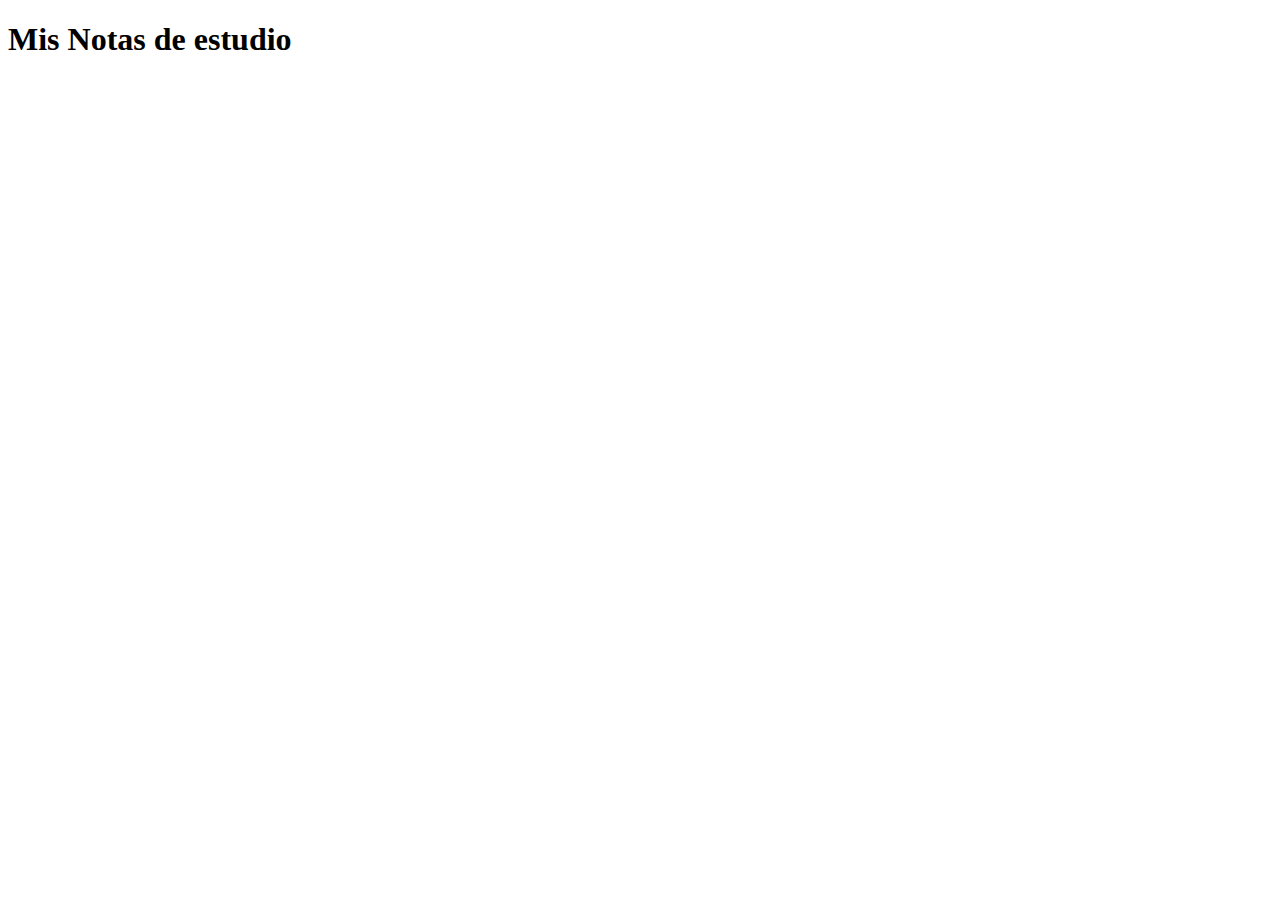
<file: index.html>
<!DOCTYPE html>
<html lang="en">
<head>
    <meta charset="UTF-8">
    <meta http-equiv="X-UA-Compatible" content="IE=edge">
    <meta name="viewport" content="width=device-width, initial-scale=1.0">
    <title>Notas de estudio | Laura Benavides</title>
</head>
<body>
    <div class="wrapper">
        <section id="header">
            <h1>Mis Notas de estudio</h1>
        </section>
    </div>
    
</body>
</html>
</file>
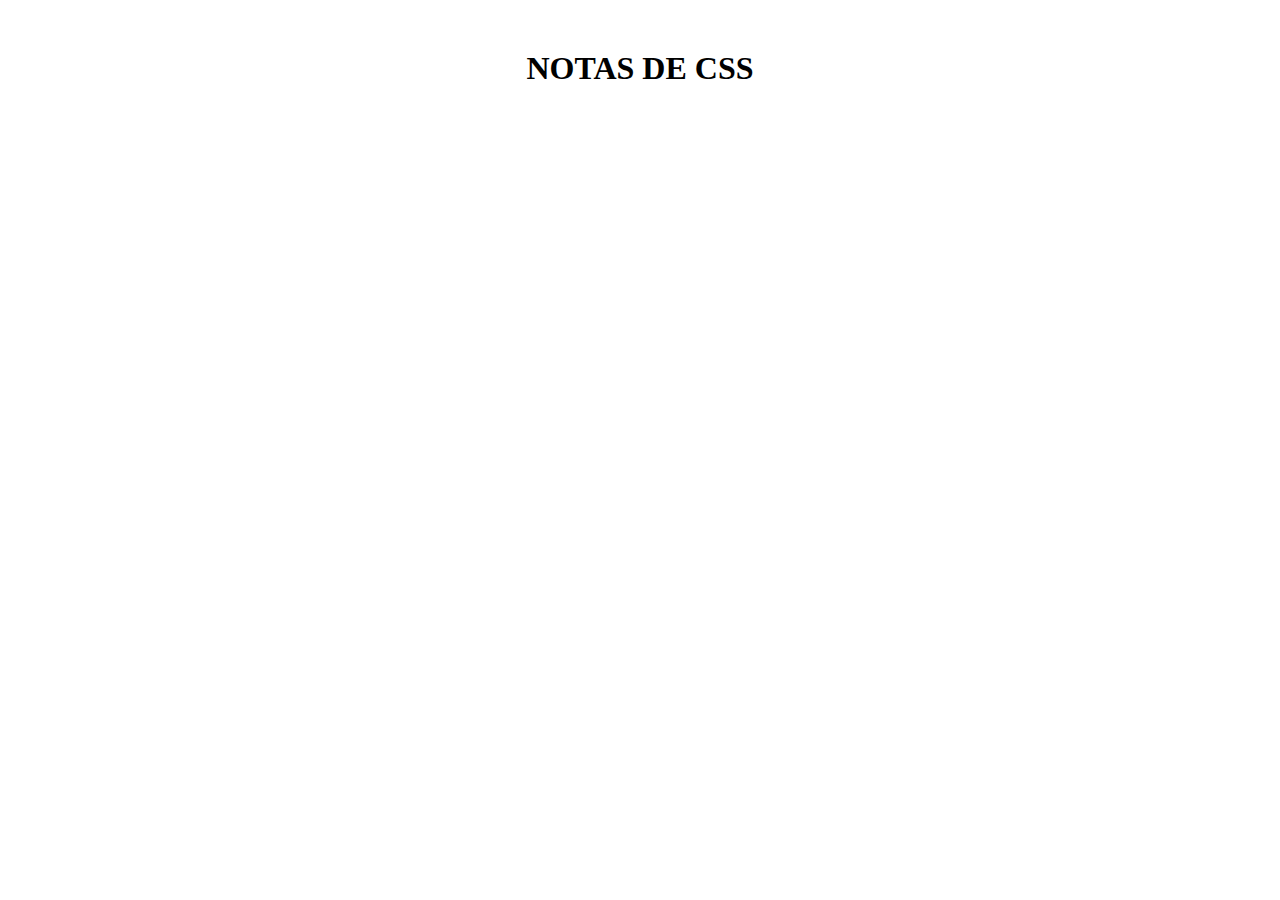
<file: Notas CSS/index.html>
<!DOCTYPE html>
<html lang="en">
<head>
    <meta charset="UTF-8">
    <meta http-equiv="X-UA-Compatible" content="IE=edge">
    <meta name="viewport" content="width=device-width, initial-scale=1.0">
    <link rel="stylesheet" href="css/styles.css">
    <link rel="stylesheet" href="https://cdn.jsdelivr.net/npm/bootstrap-icons@1.8.1/font/bootstrap-icons.css">
    <title>Notas Git / GitHub</title>
</head>
<body>
    <div class="wrapper">
        <section class="banner">
            <header>
                <h1>NOTAS DE CSS</h1>
            </header>
        </section>
        <div class="git-content">
            <section id="general">
                
            </section>
            <section id="install">

            </section>
            <section id="config">


            </section>

        </div>

    </div>
    
</body>
</html>
</file>
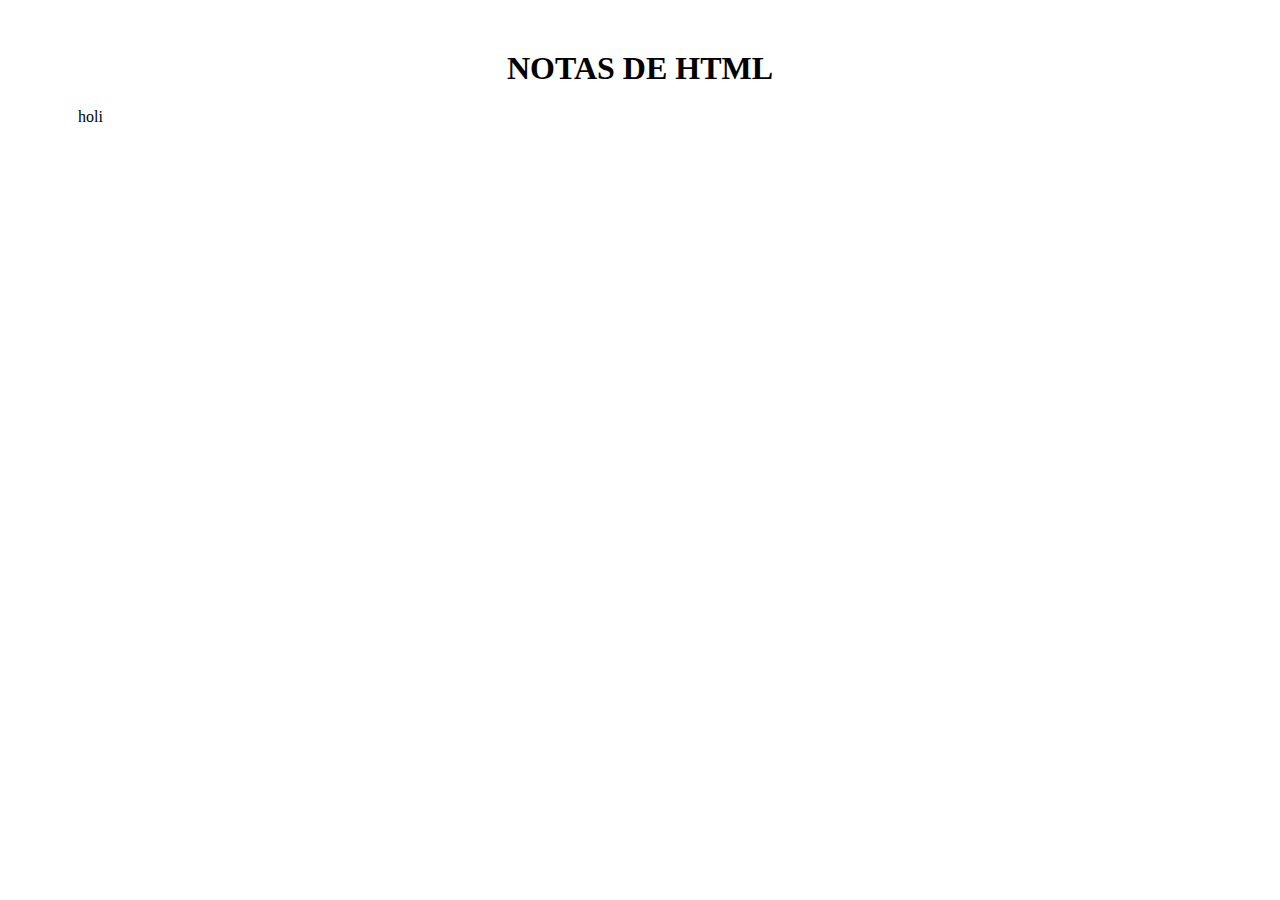
<file: Notas JavaScript/index.html>
<!DOCTYPE html>
<html lang="en">
<head>
    <meta charset="UTF-8">
    <meta http-equiv="X-UA-Compatible" content="IE=edge">
    <meta name="viewport" content="width=device-width, initial-scale=1.0">
    <link rel="stylesheet" href="css/styles.css">
    <link rel="stylesheet" href="https://cdn.jsdelivr.net/npm/bootstrap-icons@1.8.1/font/bootstrap-icons.css">
    <title>Notas Git / GitHub</title>
</head>
<body>
    <div class="wrapper">
        <section class="banner">
            <header>
                <h1>NOTAS DE HTML</h1>
                <p>holi</p>
            </header>
        </section>
        <div class="git-content">
            <section id="general">
                
            </section>
            <section id="install">

            </section>
            <section id="config">


            </section>

        </div>

    </div>
    
</body>
</html>
</file>
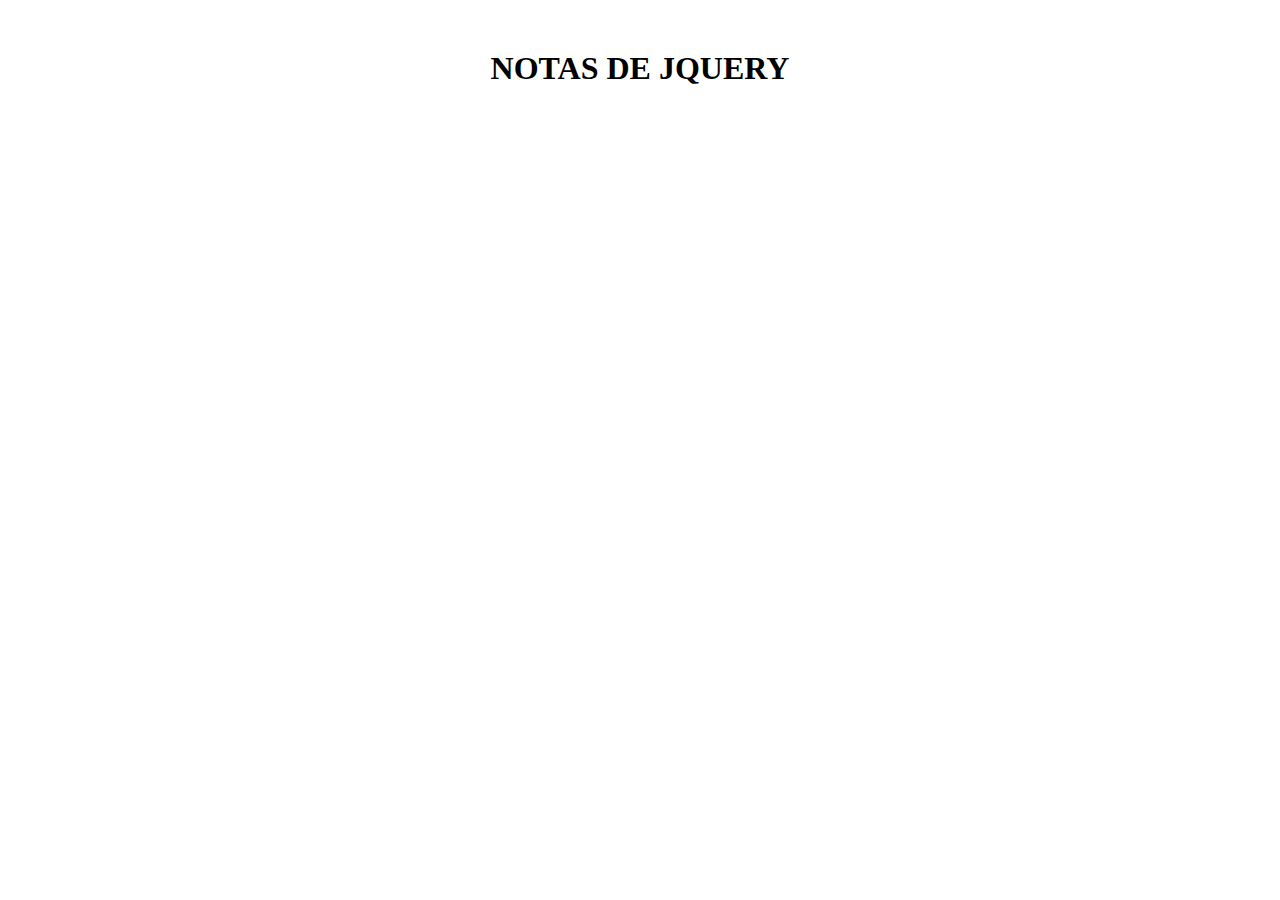
<file: Notas JQuery/index.html>
<!DOCTYPE html>
<html lang="en">
<head>
    <meta charset="UTF-8">
    <meta http-equiv="X-UA-Compatible" content="IE=edge">
    <meta name="viewport" content="width=device-width, initial-scale=1.0">
    <link rel="stylesheet" href="css/styles.css">
    <link rel="stylesheet" href="https://cdn.jsdelivr.net/npm/bootstrap-icons@1.8.1/font/bootstrap-icons.css">
    <title>Notas Git / GitHub</title>
</head>
<body>
    <div class="wrapper">
        <section class="banner">
            <header>
                <h1>NOTAS DE JQUERY</h1>
            </header>
        </section>
        <div class="git-content">
            <section id="general">
                
            </section>
            <section id="install">

            </section>
            <section id="config">


            </section>

        </div>

    </div>
</body>
</html>
</file>
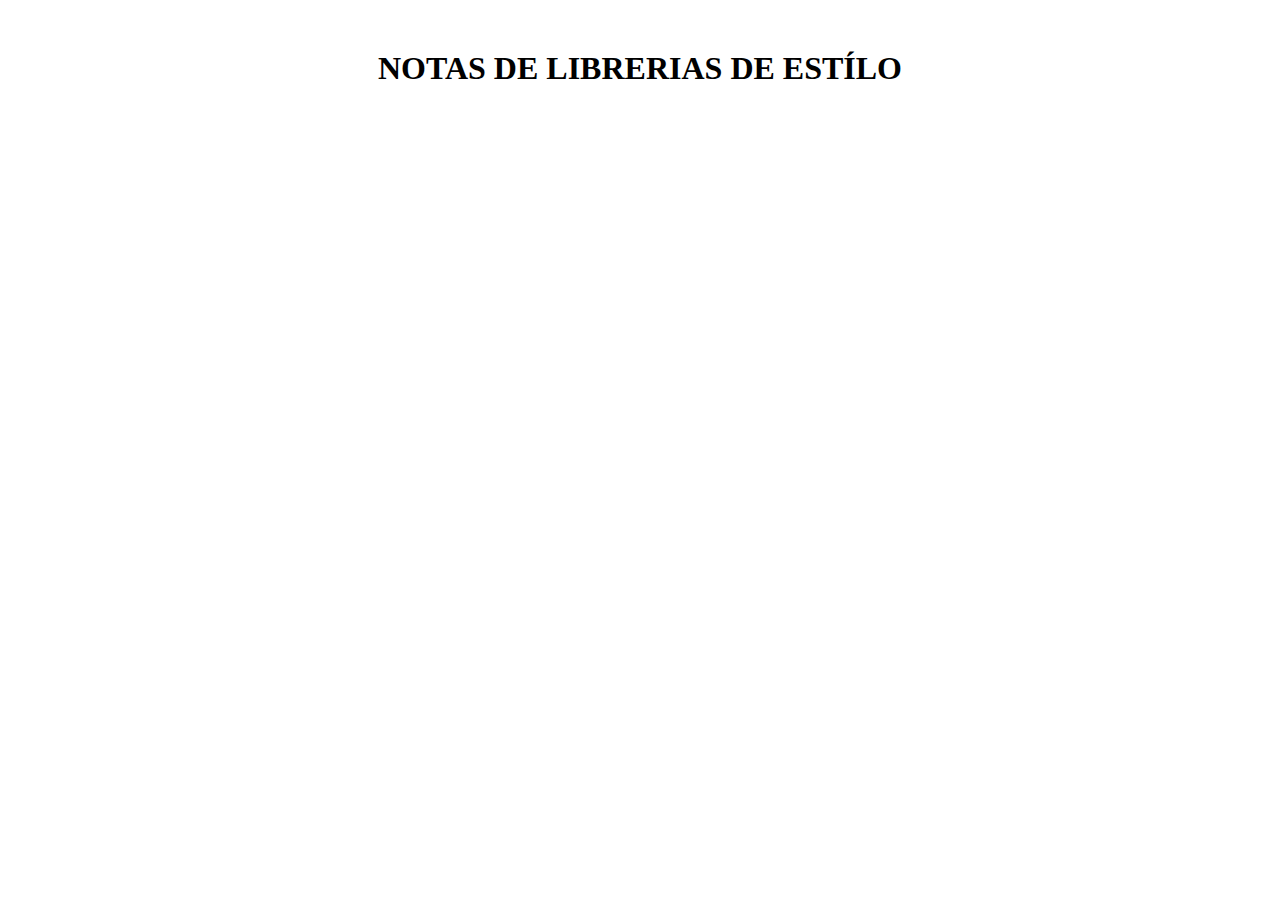
<file: Notas Librerías de estílo/index.html>
<!DOCTYPE html>
<html lang="en">
<head>
    <meta charset="UTF-8">
    <meta http-equiv="X-UA-Compatible" content="IE=edge">
    <meta name="viewport" content="width=device-width, initial-scale=1.0">
    <link rel="stylesheet" href="css/styles.css">
    <link rel="stylesheet" href="https://cdn.jsdelivr.net/npm/bootstrap-icons@1.8.1/font/bootstrap-icons.css">
    <title>Notas Git / GitHub</title>
</head>
<body>
    <div class="wrapper">
        <section class="banner">
            <header>
                <h1>NOTAS DE LIBRERIAS DE ESTÍLO</h1>
            </header>
        </section>
        <div class="git-content">
            <section id="general">
                
            </section>
            <section id="install">

            </section>
            <section id="config">


            </section>

        </div>

    </div>
</body>
</html>
</file>
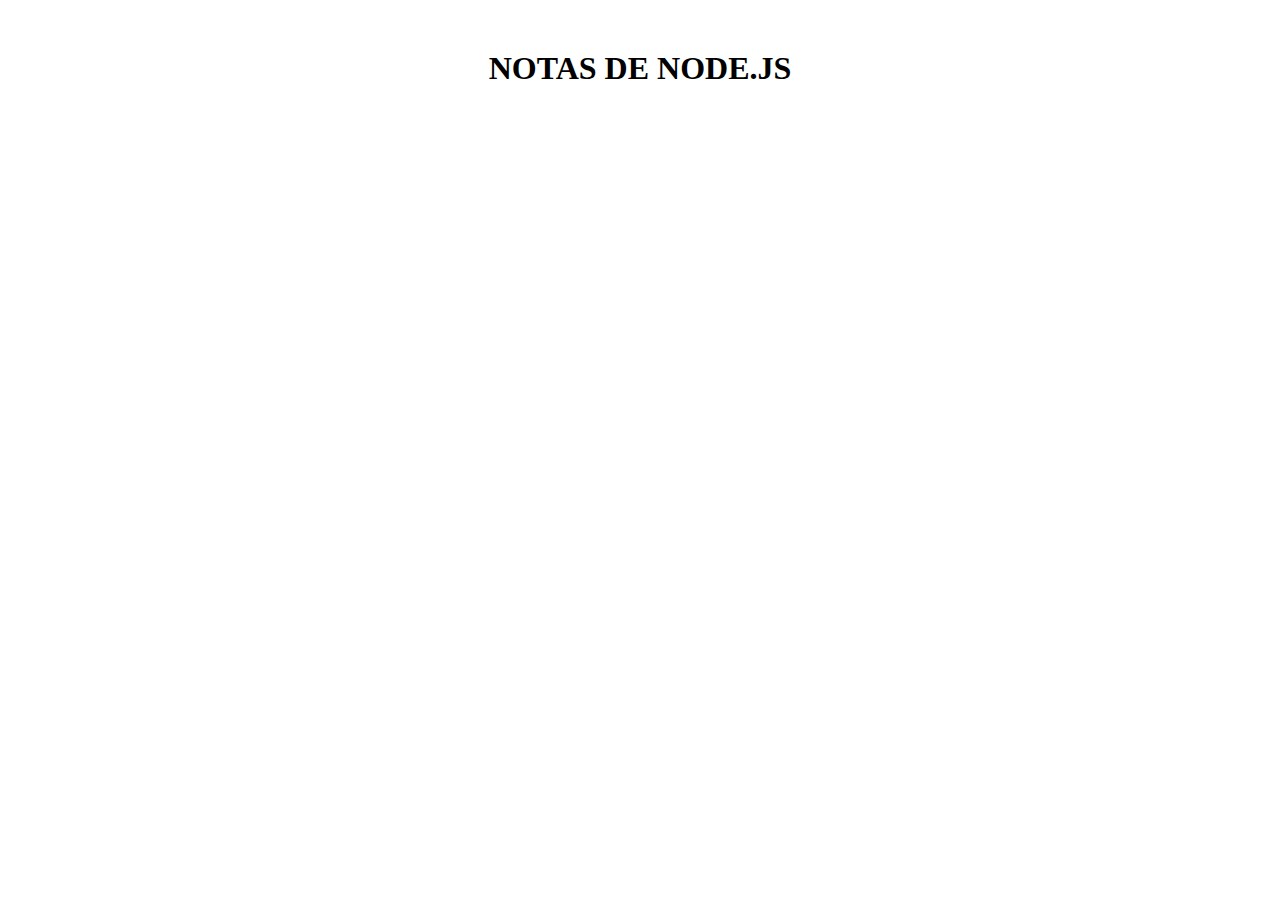
<file: Notas Node.js/index.html>
<!DOCTYPE html>
<html lang="en">
<head>
    <meta charset="UTF-8">
    <meta http-equiv="X-UA-Compatible" content="IE=edge">
    <meta name="viewport" content="width=device-width, initial-scale=1.0">
    <link rel="stylesheet" href="css/styles.css">
    <link rel="stylesheet" href="https://cdn.jsdelivr.net/npm/bootstrap-icons@1.8.1/font/bootstrap-icons.css">
    <title>Notas Git / GitHub</title>
</head>
<body>
    <div class="wrapper">
        <section class="banner">
            <header>
                <h1>NOTAS DE NODE.JS</h1>
            </header>
        </section>
        <div class="git-content">
            <section id="general">
                
            </section>
            <section id="install">

            </section>
            <section id="config">


            </section>

        </div>

    </div>
</body>
</html>
</file>
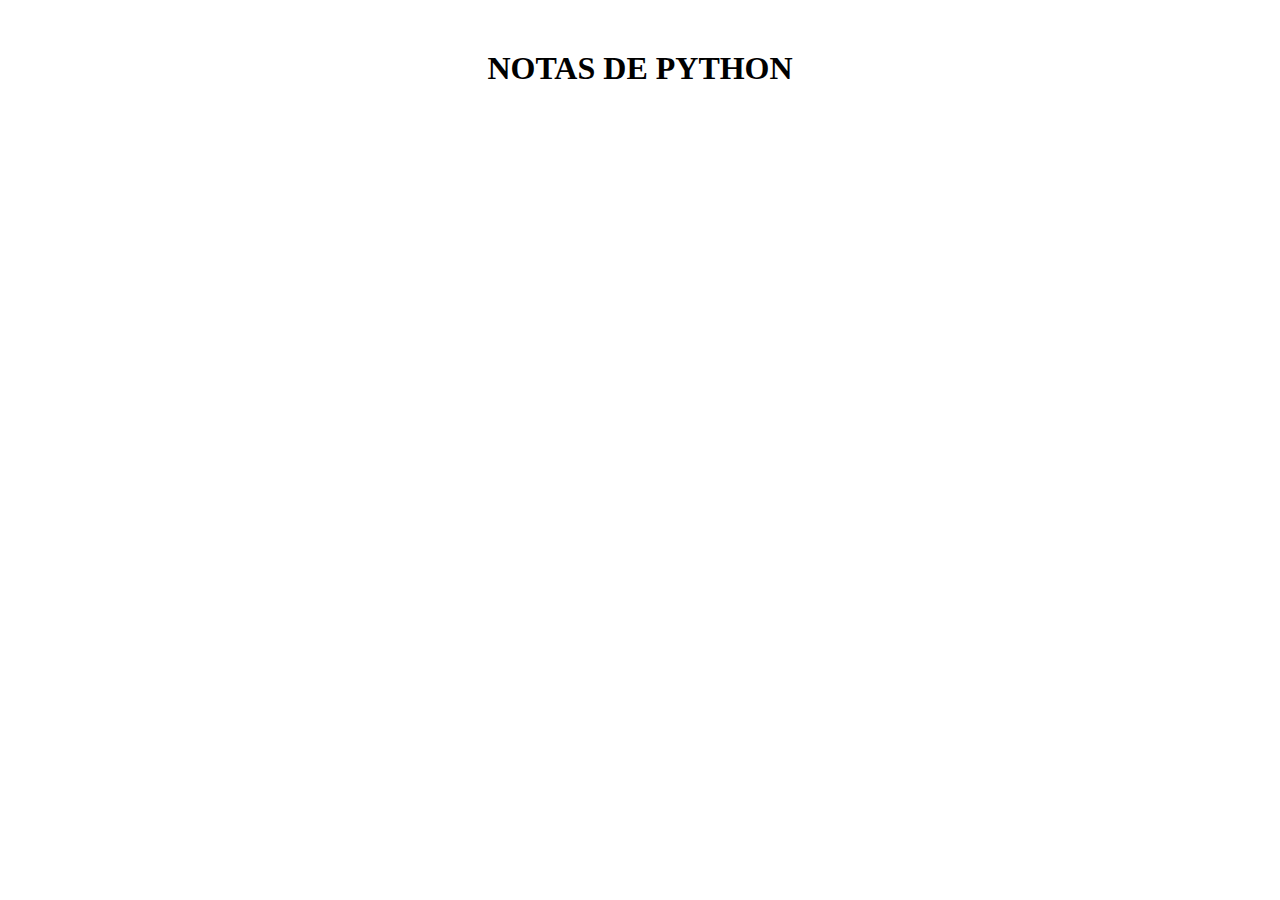
<file: Notas Python/index.html>
<!DOCTYPE html>
<html lang="en">
<head>
    <meta charset="UTF-8">
    <meta http-equiv="X-UA-Compatible" content="IE=edge">
    <meta name="viewport" content="width=device-width, initial-scale=1.0">
    <link rel="stylesheet" href="css/styles.css">
    <link rel="stylesheet" href="https://cdn.jsdelivr.net/npm/bootstrap-icons@1.8.1/font/bootstrap-icons.css">
    <title>Notas Git / GitHub</title>
</head>
<body>
    <div class="wrapper">
        <section class="banner">
            <header>
                <h1>NOTAS DE PYTHON</h1>
            </header>
        </section>
        <div class="git-content">
            <section id="general">
                
            </section>
            <section id="install">

            </section>
            <section id="config">


            </section>

        </div>

    </div>
</body>
</html>
</file>
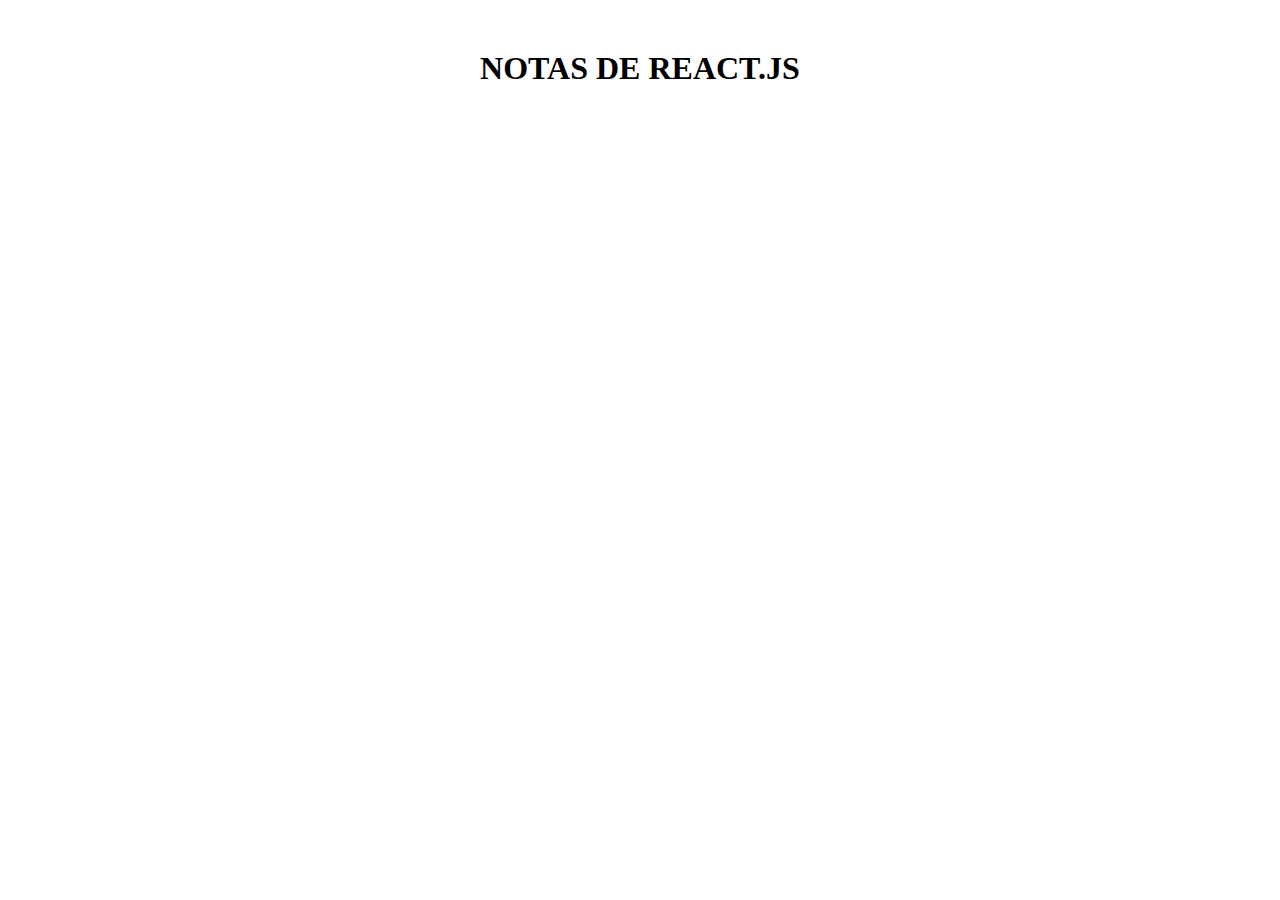
<file: Notas React.js/index.html>
<!DOCTYPE html>
<html lang="en">
<head>
    <meta charset="UTF-8">
    <meta http-equiv="X-UA-Compatible" content="IE=edge">
    <meta name="viewport" content="width=device-width, initial-scale=1.0">
    <link rel="stylesheet" href="css/styles.css">
    <link rel="stylesheet" href="https://cdn.jsdelivr.net/npm/bootstrap-icons@1.8.1/font/bootstrap-icons.css">
    <title>Notas Git / GitHub</title>
</head>
<body>
    <div class="wrapper">
        <section class="banner">
            <header>
                <h1>NOTAS DE REACT.JS</h1>
            </header>
        </section>
        <div class="git-content">
            <section id="general">
                
            </section>
            <section id="install">

            </section>
            <section id="config">


            </section>

        </div>

    </div>
</body>
</html>
</file>
<file: Notas CSS/css/styles.css>
h1{
    text-align: center;
    margin-top: 50px;
}

#general img{
    display: block;
    margin: auto;
    margin-top: 30px;
    width: 30%;
}

section{
    margin: 50px 70px;
}
#install img{
    width: 60%;
    display: block;
    margin: 30px auto;
}
</file>
<file: Notas JavaScript/css/styles.css>
h1{
    text-align: center;
    margin-top: 50px;
}

#general img{
    display: block;
    margin: auto;
    margin-top: 30px;
    width: 30%;
}

section{
    margin: 50px 70px;
}
#install img{
    width: 60%;
    display: block;
    margin: 30px auto;
}
</file>
<file: Notas JQuery/css/styles.css>
h1{
    text-align: center;
    margin-top: 50px;
}

#general img{
    display: block;
    margin: auto;
    margin-top: 30px;
    width: 30%;
}

section{
    margin: 50px 70px;
}
#install img{
    width: 60%;
    display: block;
    margin: 30px auto;
}
</file>
<file: Notas Librerías de estílo/css/styles.css>
h1{
    text-align: center;
    margin-top: 50px;
}

#general img{
    display: block;
    margin: auto;
    margin-top: 30px;
    width: 30%;
}

section{
    margin: 50px 70px;
}
#install img{
    width: 60%;
    display: block;
    margin: 30px auto;
}
</file>
<file: Notas Node.js/css/styles.css>
h1{
    text-align: center;
    margin-top: 50px;
}

#general img{
    display: block;
    margin: auto;
    margin-top: 30px;
    width: 30%;
}

section{
    margin: 50px 70px;
}
#install img{
    width: 60%;
    display: block;
    margin: 30px auto;
}
</file>
<file: Notas Python/css/styles.css>
h1{
    text-align: center;
    margin-top: 50px;
}

#general img{
    display: block;
    margin: auto;
    margin-top: 30px;
    width: 30%;
}

section{
    margin: 50px 70px;
}
#install img{
    width: 60%;
    display: block;
    margin: 30px auto;
}
</file>
<file: Notas React.js/css/styles.css>
h1{
    text-align: center;
    margin-top: 50px;
}

#general img{
    display: block;
    margin: auto;
    margin-top: 30px;
    width: 30%;
}

section{
    margin: 50px 70px;
}
#install img{
    width: 60%;
    display: block;
    margin: 30px auto;
}
</file>
